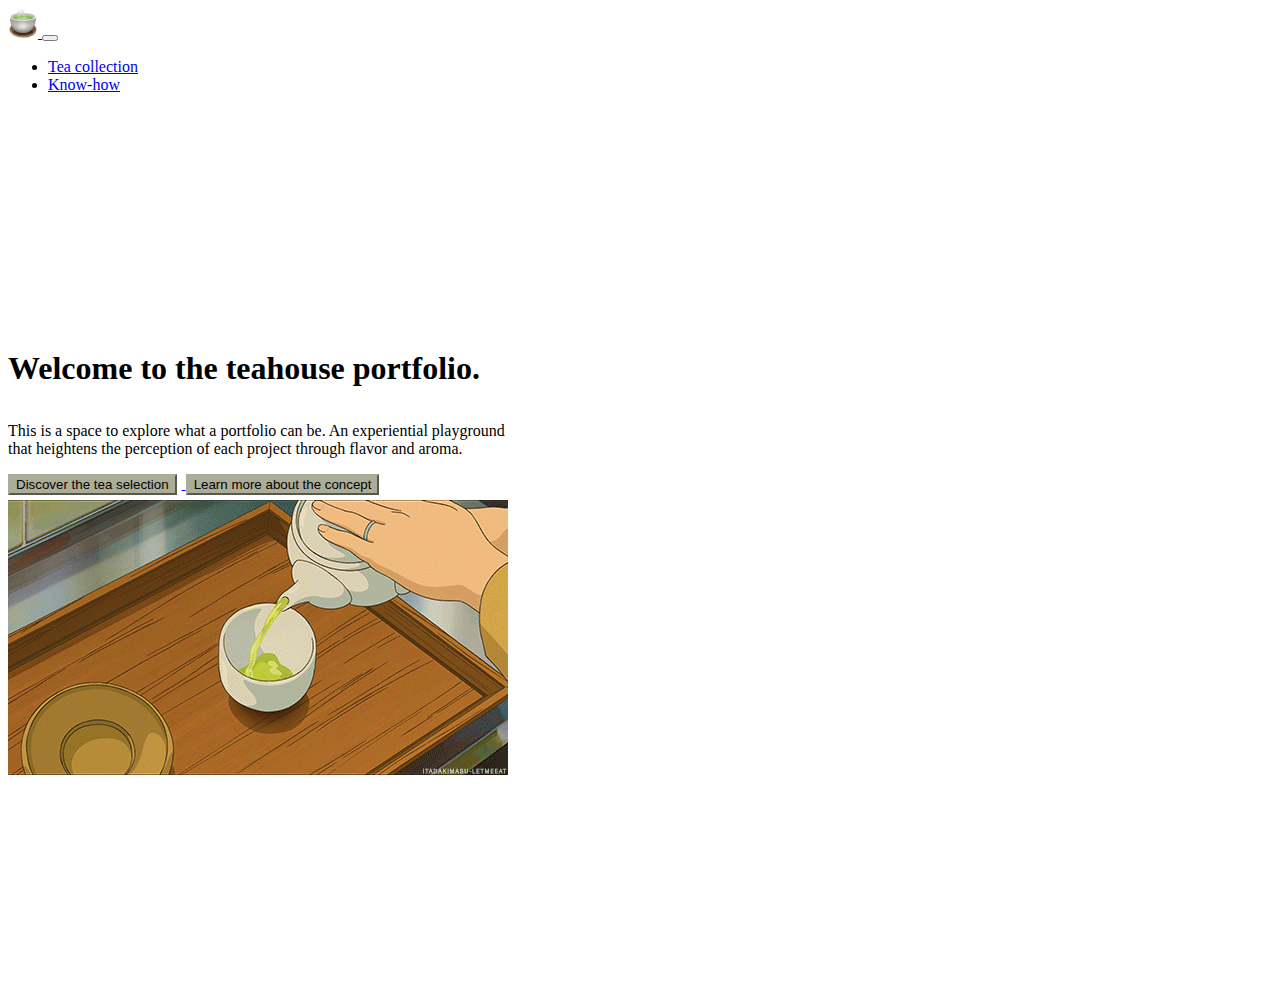
<file: Portfolio project/index.html>
<!DOCTYPE html>
<html>
<head>
 <title>Ilya's Teahouse</title>
  <link href="https://cdn.jsdelivr.net/npm/bootstrap@5.0.0-beta3/dist/css/bootstrap.min.css" rel="stylesheet" integrity="sha384-eOJMYsd53ii+scO/bJGFsiCZc+5NDVN2yr8+0RDqr0Ql0h+rP48ckxlpbzKgwra6" crossorigin="anonymous">
  <script src="https://cdn.jsdelivr.net/npm/bootstrap@5.0.0-beta3/dist/js/bootstrap.bundle.min.js" integrity="sha384-JEW9xMcG8R+pH31jmWH6WWP0WintQrMb4s7ZOdauHnUtxwoG2vI5DkLtS3qm9Ekf" crossorigin="anonymous"></script>
  <link href='styles.css' rel='stylesheet'>
</head>
<body>
	<!-- navigation bar -->
	<nav class="navbar navbar-expand-lg navbar-light bg-light">
		<div class="container-fluid">
    		<a class="navbar-brand" href="index.html">
    		  <img src="img/teaicon.png" alt="" height="30" class="teaicon">
        </a>
    		<button class="navbar-toggler" type="button" data-bs-toggle="collapse" data-bs-target="#navbarNav" aria-controls="navbarNav" aria-expanded="false" aria-label="Toggle navigation">
      			<span class="navbar-toggler-icon"></span>
    		</button>
   			<div class="collapse navbar-collapse" id="navbarNav">
      			<ul class="navbar-nav">
        			<li class="nav-item">
          				<a class="nav-link" href="teacollection.html">Tea collection</a>
			        </li>
        			<li class="nav-item">
          				<a class="nav-link" href="knowhow.html">Know-how</a>
        			</li>
		       </ul>
    		</div>
  		</div>
	</nav>

<!-- Grid layout from https://getbootstrap.com/docs/5.0/layout/grid/ -->
  <div class="homepage container">
    <div class="row">
      <div class="col-sm">
        <h1 style="max-width: 500px;">Welcome to the teahouse portfolio.</h1>
        <p style="max-width: 500px;">This is a space to explore what a portfolio can be. An experiential playground that heightens the perception of each project through flavor and aroma.</p> 
        <!-- Button component from https://getbootstrap.com/docs/5.0/components/buttons/ -->
        <a href="teacollection.html">
	        <button type="button" class="btn btn-primary">Discover the tea selection</button>
	    </a>
        <a href="knowhow.html">
	        <button type="button" class="btn btn-primary">Learn more about the concept</button>
        </a>
      </div>
      <div class="col-sm">
        <img src="img/teapouring.gif" class="img-fluid shadow p-1 mb-5 bg-body rounded" style="max-width: auto">      
      </div>
    </div>
  </div>
	<!--<img src="img/teapouring.gif">
 gif of tea pouring here-->


</nav>
</body>
</html>
</file>
<file: Portfolio project/styles.css>
.homepage{
	padding-top: 200px;
}

p{
  margin-top: 35px;
  color: black;
  text-align: left;
}

.container{
	margin-top: 35px;
	margin-bottom: 210px;
}

.selectionheader{
	padding-top: 300px;
	padding-bottom: 50px;
}

.choose{
	padding-bottom: 305px;
}

.card{
/*	margin-bottom: 35px;
*/	border: none;
}


.card-title{
	padding-top: 5px;
	padding-bottom: 10px;
}

.btn{
	background-color: #ACAD98;
	border-color: #ACAD98;
	margin-right: 5px;
	margin-bottom: 5px;
}


.card-title-h{
/*	padding-left: 20px;
*/	padding-top: 20px;
}

.hortizonalbtn{
	margin-top: 10px;
}

.card-text{
	color: black;
	align-self: left;
}

.card-body-k{
	background-color: #ACAD98;
}

.list-group list-group-flush{
	background-color: #ACAD98;
}
</file>
